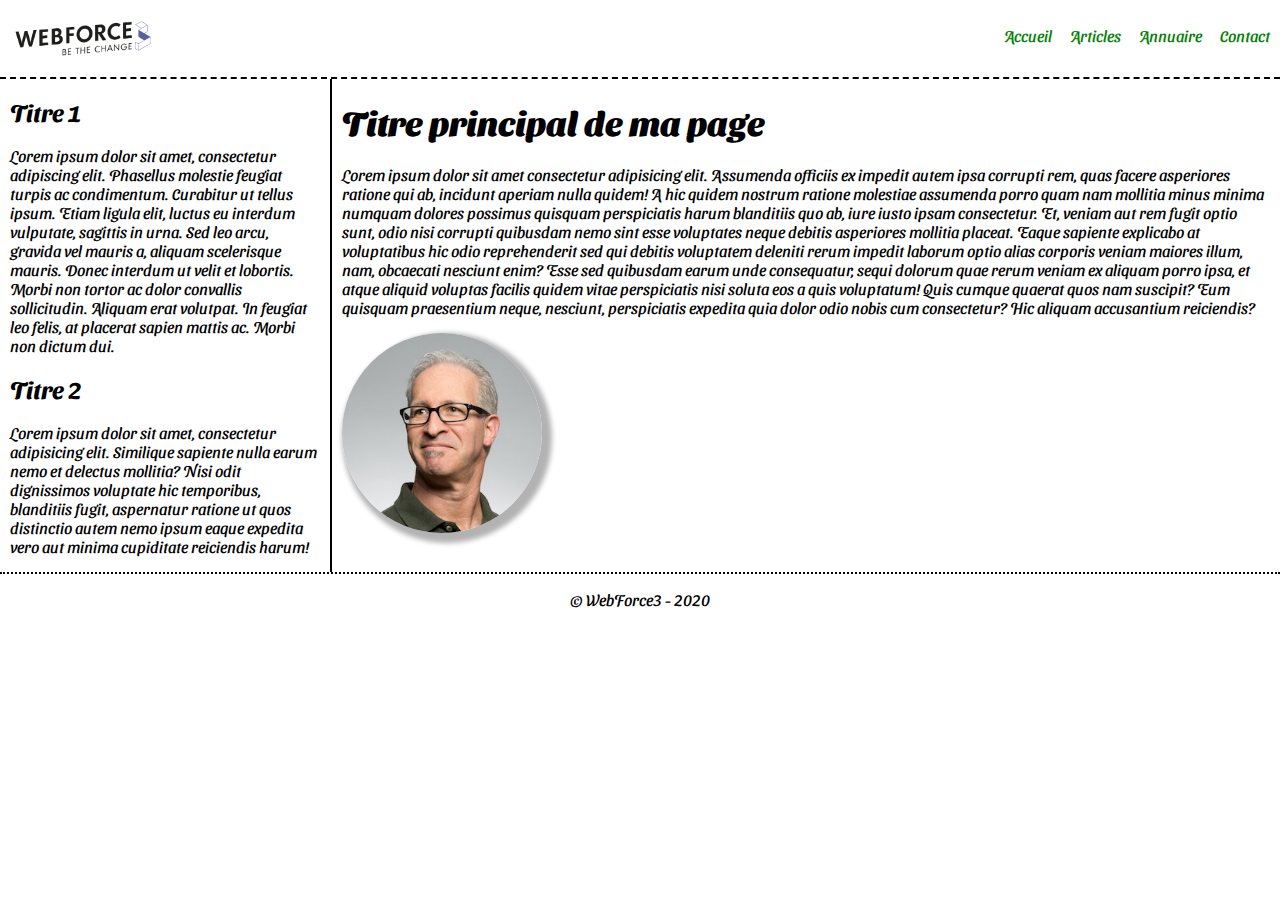
<file: index.html>
<!DOCTYPE html>
<html>
    <head>
        <title>Exercice 2 - Accueil</title>
        <meta charset=UTF-8>
        <meta name="viewport" content="width=device-width, initial-scale=1">
        <link href="https://fonts.googleapis.com/css2?family=Sansita+Swashed:wght@300;700;900&display=swap" rel="stylesheet">
        <link rel="stylesheet" type="text/css" href="css/styles.css">
    </head>
    <body>
        <!-- Header de ma page-->
        <header>
            <img src="images/logowf3.png" alt="Logo WebForce3">
            
            <!-- Navigation sur mon site-->
            <nav>
                <ul>
                    <li>
                        <a href="index.html">Accueil</a>
                    </li>
                    <li>
                        <a href="articles.html">Articles</a>
                    </li>
                    <li>
                        <a href="annuaire.html">Annuaire</a>
                    </li>
                    <li>
                        <a href="contact.html">Contact</a>
                    </li>
                </ul>
            </nav>
        </header>

        <!-- Contenu de ma page (le plus important)-->
        <main>
            <!-- Contenus supplémentaires -->
            <aside>
                <div>
                    <h2>Titre 1</h2>
                    <p>Lorem ipsum dolor sit amet, consectetur adipiscing elit. Phasellus molestie feugiat turpis ac condimentum. Curabitur ut tellus ipsum. Etiam ligula elit, luctus eu interdum vulputate, sagittis in urna. Sed leo arcu, gravida vel mauris a, aliquam scelerisque mauris. Donec interdum ut velit et lobortis. Morbi non tortor ac dolor convallis sollicitudin. Aliquam erat volutpat. In feugiat leo felis, at placerat sapien mattis ac. Morbi non dictum dui.</p>
                </div>
                <div>
                    <h2>Titre 2</h2>
                    <p>Lorem ipsum dolor sit amet, consectetur adipisicing elit. Similique sapiente nulla earum nemo et delectus mollitia? Nisi odit dignissimos voluptate hic temporibus, blanditiis fugit, aspernatur ratione ut quos distinctio autem nemo ipsum eaque expedita vero aut minima cupiditate reiciendis harum!</p>
                </div>
            </aside>

            <!-- Contenu générique -->
            <section>
                <h1>Titre principal de ma page</h1>
                <p>Lorem ipsum dolor sit amet consectetur adipisicing elit. Assumenda officiis ex impedit autem ipsa corrupti rem, quas facere asperiores ratione qui ab, incidunt aperiam nulla quidem! A hic quidem nostrum ratione molestiae assumenda porro quam nam mollitia minus minima numquam dolores possimus quisquam perspiciatis harum blanditiis quo ab, iure iusto ipsam consectetur. Et, veniam aut rem fugit optio sunt, odio nisi corrupti quibusdam nemo sint esse voluptates neque debitis asperiores mollitia placeat. Eaque sapiente explicabo at voluptatibus hic odio reprehenderit sed qui debitis voluptatem deleniti rerum impedit laborum optio alias corporis veniam maiores illum, nam, obcaecati nesciunt enim? Esse sed quibusdam earum unde consequatur, sequi dolorum quae rerum veniam ex aliquam porro ipsa, et atque aliquid voluptas facilis quidem vitae perspiciatis nisi soluta eos a quis voluptatum! Quis cumque quaerat quos nam suscipit? Eum quisquam praesentium neque, nesciunt, perspiciatis expedita quia dolor odio nobis cum consectetur? Hic aliquam accusantium reiciendis?</p>
                <img src="images/photo.jpg" alt="Un homme d'une cinquantaine d'années, arborant un sourire fier">
            </section>
            
        </main>

        <!-- Footer de ma page-->
        <footer>
            <p>&copy; WebForce3 - 2020</p>
        </footer>
    </body>
</html>
</file>
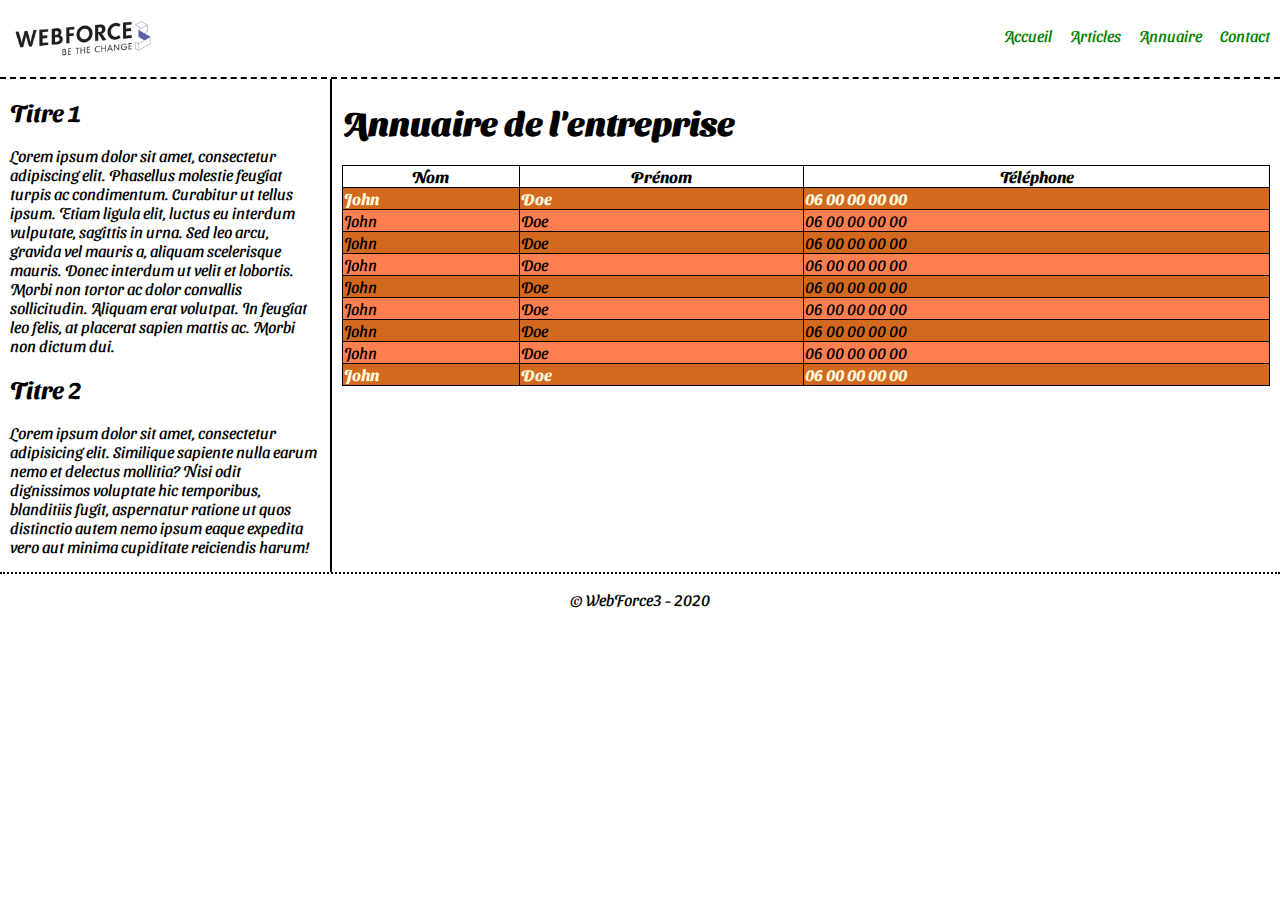
<file: annuaire.html>
<!DOCTYPE html>
<html>
    <head>
        <title>Exercice 2 - Annuaire</title>
        <meta charset=UTF-8>
        <meta name="viewport" content="width=device-width, initial-scale=1">
        <link href="https://fonts.googleapis.com/css2?family=Sansita+Swashed:wght@300;700;900&display=swap" rel="stylesheet">
        <link rel="stylesheet" type="text/css" href="css/styles.css">
    </head>
    <body>
        <!-- Header de ma page-->
        <header>
            <img src="images/logowf3.png" alt="Logo WebForce3">
            
            <!-- Navigation sur mon site-->
            <nav>
                <ul>
                    <li>
                        <a href="index.html">Accueil</a>
                    </li>
                    <li>
                        <a href="articles.html">Articles</a>
                    </li>
                    <li>
                        <a href="annuaire.html">Annuaire</a>
                    </li>
                    <li>
                        <a href="contact.html">Contact</a>
                    </li>
                </ul>
            </nav>
        </header>

        <!-- Contenu de ma page (le plus important)-->
        <main>
            <!-- Contenus supplémentaires -->
            <aside>
                <div>
                    <h2>Titre 1</h2>
                    <p>Lorem ipsum dolor sit amet, consectetur adipiscing elit. Phasellus molestie feugiat turpis ac condimentum. Curabitur ut tellus ipsum. Etiam ligula elit, luctus eu interdum vulputate, sagittis in urna. Sed leo arcu, gravida vel mauris a, aliquam scelerisque mauris. Donec interdum ut velit et lobortis. Morbi non tortor ac dolor convallis sollicitudin. Aliquam erat volutpat. In feugiat leo felis, at placerat sapien mattis ac. Morbi non dictum dui.</p>
                </div>
                <div>
                    <h2>Titre 2</h2>
                    <p>Lorem ipsum dolor sit amet, consectetur adipisicing elit. Similique sapiente nulla earum nemo et delectus mollitia? Nisi odit dignissimos voluptate hic temporibus, blanditiis fugit, aspernatur ratione ut quos distinctio autem nemo ipsum eaque expedita vero aut minima cupiditate reiciendis harum!</p>
                </div>
            </aside>

            <!-- Contenu générique -->
            <section>
                <h1>Annuaire de l'entreprise</h1>

                <!-- Tableau -->
                <table>
                    <thead>
                        <th>Nom</th>
                        <th>Prénom</th>
                        <th>Téléphone</th>
                    </thead>
                    <tbody>
                        <tr>
                            <td>John</td>
                            <td>Doe</td>
                            <td>06 00 00 00 00</td>
                        </tr>
                        <tr>
                            <td>John</td>
                            <td>Doe</td>
                            <td>06 00 00 00 00</td>
                        </tr>
                        <tr>
                            <td>John</td>
                            <td>Doe</td>
                            <td>06 00 00 00 00</td>
                        </tr>
                        <tr>
                            <td>John</td>
                            <td>Doe</td>
                            <td>06 00 00 00 00</td>
                        </tr>
                        <tr>
                            <td>John</td>
                            <td>Doe</td>
                            <td>06 00 00 00 00</td>
                        </tr>
                        <tr>
                            <td>John</td>
                            <td>Doe</td>
                            <td>06 00 00 00 00</td>
                        </tr>
                        <tr>
                            <td>John</td>
                            <td>Doe</td>
                            <td>06 00 00 00 00</td>
                        </tr>
                        <tr>
                            <td>John</td>
                            <td>Doe</td>
                            <td>06 00 00 00 00</td>
                        </tr>
                        <tr>
                            <td>John</td>
                            <td>Doe</td>
                            <td>06 00 00 00 00</td>
                        </tr>
                    </tbody>
                </table>
            </section>
            
        </main>

        <!-- Footer de ma page-->
        <footer>
            <p>&copy; WebForce3 - 2020</p>
        </footer>
    </body>
</html>
</file>
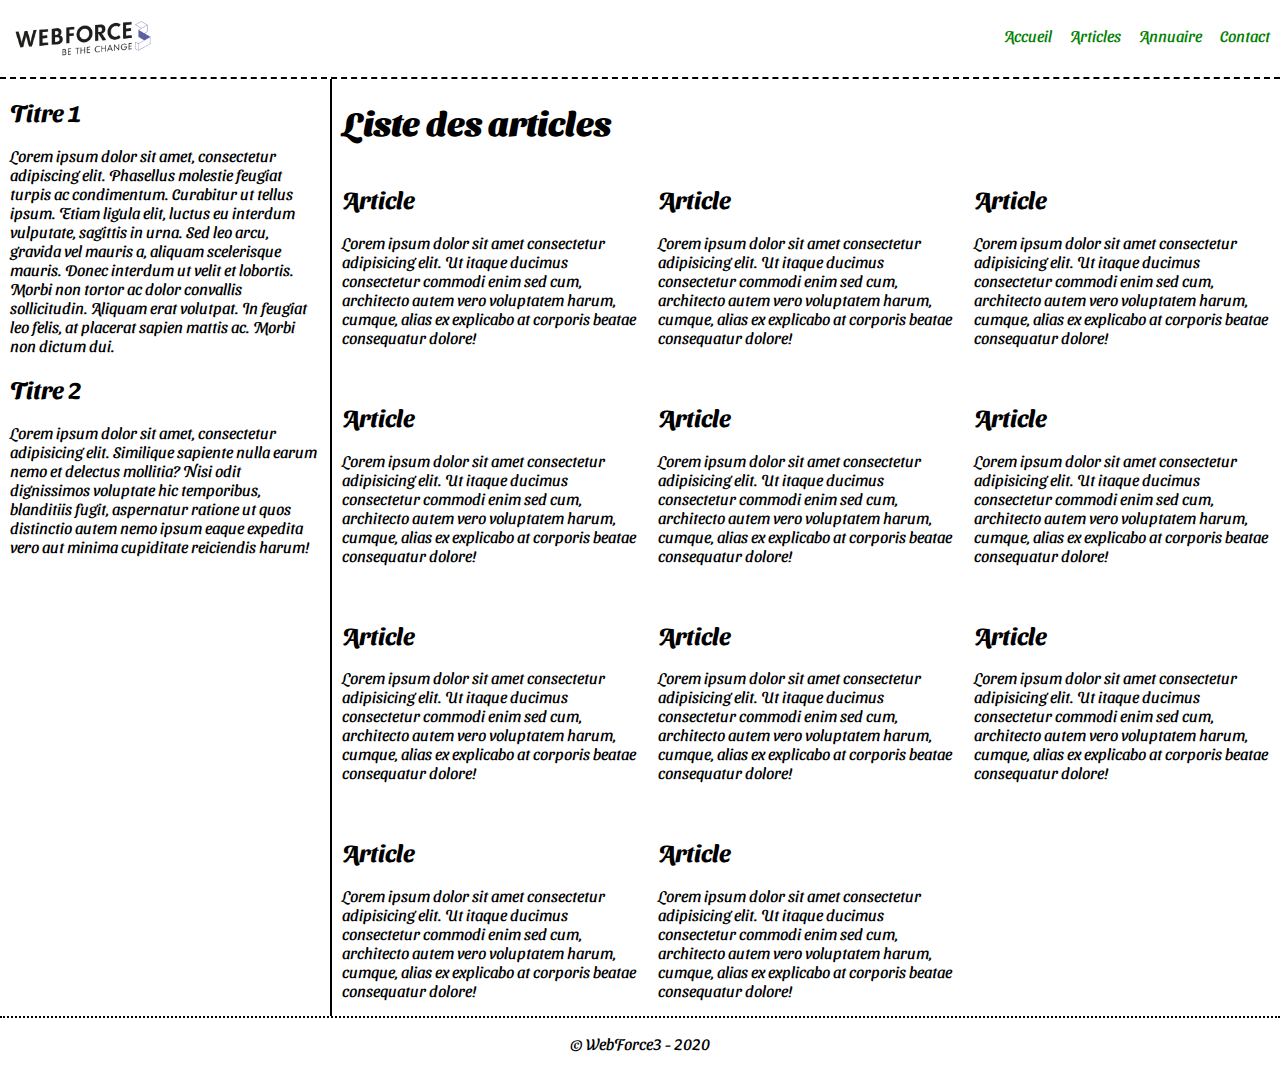
<file: articles.html>
<!DOCTYPE html>
<html>
    <head>
        <title>Exercice 2 - Articles</title>
        <meta charset=UTF-8>
        <meta name="viewport" content="width=device-width, initial-scale=1">
        <link href="https://fonts.googleapis.com/css2?family=Sansita+Swashed:wght@300;700;900&display=swap" rel="stylesheet">
        <link rel="stylesheet" type="text/css" href="css/styles.css">
    </head>
    <body>
        <!-- Header de ma page-->
        <header>
            <img src="images/logowf3.png" alt="Logo WebForce3">
            
            <!-- Navigation sur mon site-->
            <nav>
                <ul>
                    <li>
                        <a href="index.html">Accueil</a>
                    </li>
                    <li>
                        <a href="articles.html">Articles</a>
                    </li>
                    <li>
                        <a href="annuaire.html">Annuaire</a>
                    </li>
                    <li>
                        <a href="contact.html">Contact</a>
                    </li>
                </ul>
            </nav>
        </header>

        <!-- Contenu de ma page (le plus important)-->
        <main>
            <!-- Contenus supplémentaires -->
            <aside>
                <div>
                    <h2>Titre 1</h2>
                    <p>Lorem ipsum dolor sit amet, consectetur adipiscing elit. Phasellus molestie feugiat turpis ac condimentum. Curabitur ut tellus ipsum. Etiam ligula elit, luctus eu interdum vulputate, sagittis in urna. Sed leo arcu, gravida vel mauris a, aliquam scelerisque mauris. Donec interdum ut velit et lobortis. Morbi non tortor ac dolor convallis sollicitudin. Aliquam erat volutpat. In feugiat leo felis, at placerat sapien mattis ac. Morbi non dictum dui.</p>
                </div>
                <div>
                    <h2>Titre 2</h2>
                    <p>Lorem ipsum dolor sit amet, consectetur adipisicing elit. Similique sapiente nulla earum nemo et delectus mollitia? Nisi odit dignissimos voluptate hic temporibus, blanditiis fugit, aspernatur ratione ut quos distinctio autem nemo ipsum eaque expedita vero aut minima cupiditate reiciendis harum!</p>
                </div>
            </aside>

            <!-- Contenu générique -->
            <section>
                <h1>Liste des articles</h1>

                <!-- Articles -->
                <div>
                    <article>
                        <h2>Article</h2>
                        <p>Lorem ipsum dolor sit amet consectetur adipisicing elit. Ut itaque ducimus consectetur commodi enim sed cum, architecto autem vero voluptatem harum, cumque, alias ex explicabo at corporis beatae consequatur dolore!</p>
                    </article>
                    <article>
                        <h2>Article</h2>
                        <p>Lorem ipsum dolor sit amet consectetur adipisicing elit. Ut itaque ducimus consectetur commodi enim sed cum, architecto autem vero voluptatem harum, cumque, alias ex explicabo at corporis beatae consequatur dolore!</p>
                    </article>
                    <article>
                        <h2>Article</h2>
                        <p>Lorem ipsum dolor sit amet consectetur adipisicing elit. Ut itaque ducimus consectetur commodi enim sed cum, architecto autem vero voluptatem harum, cumque, alias ex explicabo at corporis beatae consequatur dolore!</p>
                    </article>
                    <article>
                        <h2>Article</h2>
                        <p>Lorem ipsum dolor sit amet consectetur adipisicing elit. Ut itaque ducimus consectetur commodi enim sed cum, architecto autem vero voluptatem harum, cumque, alias ex explicabo at corporis beatae consequatur dolore!</p>
                    </article>
                    <article>
                        <h2>Article</h2>
                        <p>Lorem ipsum dolor sit amet consectetur adipisicing elit. Ut itaque ducimus consectetur commodi enim sed cum, architecto autem vero voluptatem harum, cumque, alias ex explicabo at corporis beatae consequatur dolore!</p>
                    </article>
                    <article>
                        <h2>Article</h2>
                        <p>Lorem ipsum dolor sit amet consectetur adipisicing elit. Ut itaque ducimus consectetur commodi enim sed cum, architecto autem vero voluptatem harum, cumque, alias ex explicabo at corporis beatae consequatur dolore!</p>
                    </article>
                    <article>
                        <h2>Article</h2>
                        <p>Lorem ipsum dolor sit amet consectetur adipisicing elit. Ut itaque ducimus consectetur commodi enim sed cum, architecto autem vero voluptatem harum, cumque, alias ex explicabo at corporis beatae consequatur dolore!</p>
                    </article>
                    <article>
                        <h2>Article</h2>
                        <p>Lorem ipsum dolor sit amet consectetur adipisicing elit. Ut itaque ducimus consectetur commodi enim sed cum, architecto autem vero voluptatem harum, cumque, alias ex explicabo at corporis beatae consequatur dolore!</p>
                    </article>
                    <article>
                        <h2>Article</h2>
                        <p>Lorem ipsum dolor sit amet consectetur adipisicing elit. Ut itaque ducimus consectetur commodi enim sed cum, architecto autem vero voluptatem harum, cumque, alias ex explicabo at corporis beatae consequatur dolore!</p>
                    </article>
                    <article>
                        <h2>Article</h2>
                        <p>Lorem ipsum dolor sit amet consectetur adipisicing elit. Ut itaque ducimus consectetur commodi enim sed cum, architecto autem vero voluptatem harum, cumque, alias ex explicabo at corporis beatae consequatur dolore!</p>
                    </article>
                    <article>
                        <h2>Article</h2>
                        <p>Lorem ipsum dolor sit amet consectetur adipisicing elit. Ut itaque ducimus consectetur commodi enim sed cum, architecto autem vero voluptatem harum, cumque, alias ex explicabo at corporis beatae consequatur dolore!</p>
                    </article>
                </div>
                
            </section>
            
        </main>

        <!-- Footer de ma page-->
        <footer>
            <p>&copy; WebForce3 - 2020</p>
        </footer>
    </body>
</html>
</file>
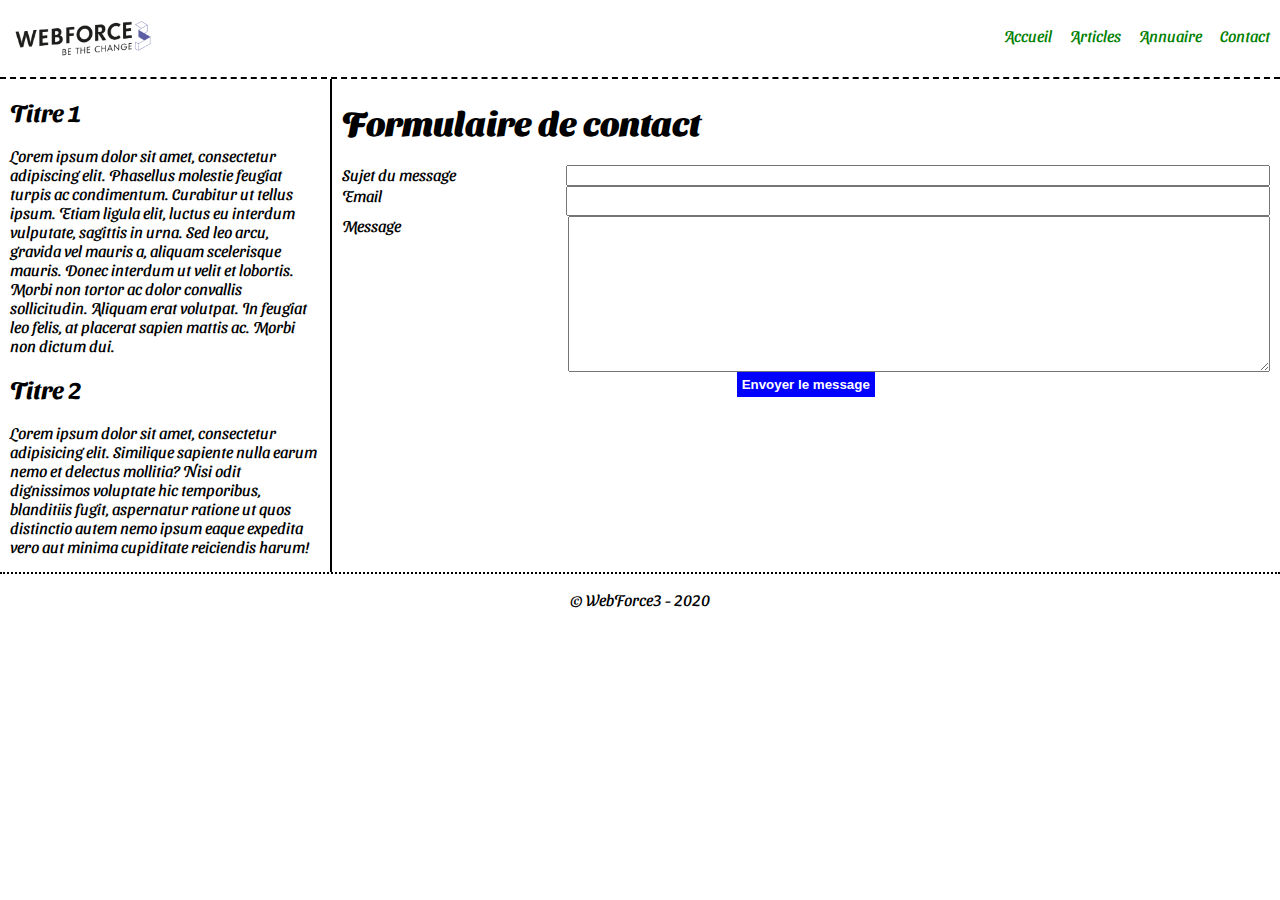
<file: contact.html>
<!DOCTYPE html>
<html>
    <head>
        <title>Exercice 2 - Contact</title>
        <meta charset=UTF-8>
        <meta name="viewport" content="width=device-width, initial-scale=1">
        <link href="https://fonts.googleapis.com/css2?family=Sansita+Swashed:wght@300;700;900&display=swap" rel="stylesheet">
        <link rel="stylesheet" type="text/css" href="css/styles.css">
    </head>
    <body>
        <!-- Header de ma page-->
        <header>
            <img src="images/logowf3.png" alt="Logo WebForce3">
            
            <!-- Navigation sur mon site-->
            <nav>
                <ul>
                    <li>
                        <a href="index.html">Accueil</a>
                    </li>
                    <li>
                        <a href="articles.html">Articles</a>
                    </li>
                    <li>
                        <a href="annuaire.html">Annuaire</a>
                    </li>
                    <li>
                        <a href="contact.html">Contact</a>
                    </li>
                </ul>
            </nav>
        </header>

        <!-- Contenu de ma page (le plus important)-->
        <main>
            <!-- Contenus supplémentaires -->
            <aside>
                <div>
                    <h2>Titre 1</h2>
                    <p>Lorem ipsum dolor sit amet, consectetur adipiscing elit. Phasellus molestie feugiat turpis ac condimentum. Curabitur ut tellus ipsum. Etiam ligula elit, luctus eu interdum vulputate, sagittis in urna. Sed leo arcu, gravida vel mauris a, aliquam scelerisque mauris. Donec interdum ut velit et lobortis. Morbi non tortor ac dolor convallis sollicitudin. Aliquam erat volutpat. In feugiat leo felis, at placerat sapien mattis ac. Morbi non dictum dui.</p>
                </div>
                <div>
                    <h2>Titre 2</h2>
                    <p>Lorem ipsum dolor sit amet, consectetur adipisicing elit. Similique sapiente nulla earum nemo et delectus mollitia? Nisi odit dignissimos voluptate hic temporibus, blanditiis fugit, aspernatur ratione ut quos distinctio autem nemo ipsum eaque expedita vero aut minima cupiditate reiciendis harum!</p>
                </div>
            </aside>

            <!-- Contenu générique -->
            <section>
                <h1>Formulaire de contact</h1>

                <!-- Formulaire de contact -->
                <form action="#">
                    <div>
                        <label for="sujet">Sujet du message</label>
                        <input type="text" id="sujet">
                    </div>
                    <div>
                        <label for="email">Email</label>
                        <input type="email" id="email">
                    </div>
                    <div>
                        <label for="message">Message</label>
                        <textarea id="message" rows="10" cols="30"></textarea>
                    </div>
                    <button>Envoyer le message</button>
                </form>
            </section>
            
        </main>

        <!-- Footer de ma page-->
        <footer>
            <p>&copy; WebForce3 - 2020</p>
        </footer>
    </body>
</html>
</file>
<file: css/styles.css>
body {
    font-family: 'Sansita Swashed', cursive;
    font-size: 16px;
    margin: 0;
}

/* Header de ma page */

header {
    padding: 10px;
    border-bottom: 2px dashed black;
}

header img { /* L'espace entre les deux mots désigne "dans" */
    width: 150px;
}

    /* Navigation sur mon site */
header nav ul {
    list-style-type: none;
}

header nav ul li {
    display: inline;
    margin-left: 15px;
}

header nav ul li a {
    text-decoration: none;
    color: green;
}

header nav ul li a:hover {
    color: red;
}

/* Contenu de ma page */
main {
    display: block;
    padding: 0px 10px 0px 10px; /* haut, droite, bas, gauche*/
}

    /* Contenus supplémentaires */
main aside {
    display: none;
}

    /* Contenu générique */
main section {
    width: 100%;
}

main section h1 {
    font-size: 2.12rem;
    font-weight: 900;
}

main section img {
    width: 200px;
    border-radius: 50%;
    box-shadow: 5px 5px 5px 5px rgba(0, 0, 0, 0.30);
}

    /* Tableau */
main section table {
    width: 100%;
    border: 1px solid black;
    border-collapse: collapse;
}

main section table thead th, main section table tbody td {
    border: 1px solid black;
}

main section table tbody tr:nth-child(odd) { /* odd cible ttes les lignes impairs du tableau*/
    background-color: chocolate;
}

main section table tbody tr:nth-child(even) { /*even cible ttes les lignes paires*/
    background-color: coral;
}

main section table tbody tr:first-child {
    color: cornsilk;
    font-weight: bold;
}

main section table tbody tr:last-child {
    color: cornsilk;
    font-weight: bold;
}

main section table tbody tr:hover {
    background-color: yellow;
}

main section table tbody tr td:hover {
    background-color: red;
}

    /* Articles */
main section div {
    display: grid;
    grid-template-columns: repeat(1, 1fr);
    gap: 5px;
}

    /* Formulaire de contact */
main section form div {
    display: flex;
}

main section form div label {
    flex: 1;
}

main section form div input[type="email"] {
    font-size: 1.3rem;
    color: red;
}

main section form div input {
    width: 75%;
}

main section form div textarea {
    width: 75%;
}

main section form button {
    border: none;
    background-color: blue;
    color: white;
    font-weight: bold;
    padding: 5px;
    display: block;
    margin: auto;
}

/* Footer de ma page */
footer {
    text-align: center;
    border-top: 2px dotted black;
}

/* Smartphone: 0px -> 576px -> css basique*/
/* tablette : 577px à 1199px -> une règle media queries*/
/* Ordinateur : 1200px à au-delà -> une règle media queries*/

/* tablette */
@media screen and (min-width: 577px) {
    
    /* Navigation sur mon site */
    header nav {
        float: right;
    }

    /* Contenu de ma page */
    main {
        display: flex;
    }

    /* Contenus supplémentaires */
    main aside {
        display: block;
        width: 25%;
        border-right: 2px solid black;
        margin-right: 10px;
        padding-right: 10px;
    }

    /* Contenu générique */
    main section {
        width: 75%;
    }

    /* Articles */
    main section div {
        grid-template-columns: repeat(2, 1fr);
        gap: 12px;
    }

}

/* Ordinateur */
@media screen and (min-width: 1200px) {

    /* Articles */
    main section div {
        grid-template-columns: repeat(3, 1fr);
        gap: 20px;
    }
}
</file>
